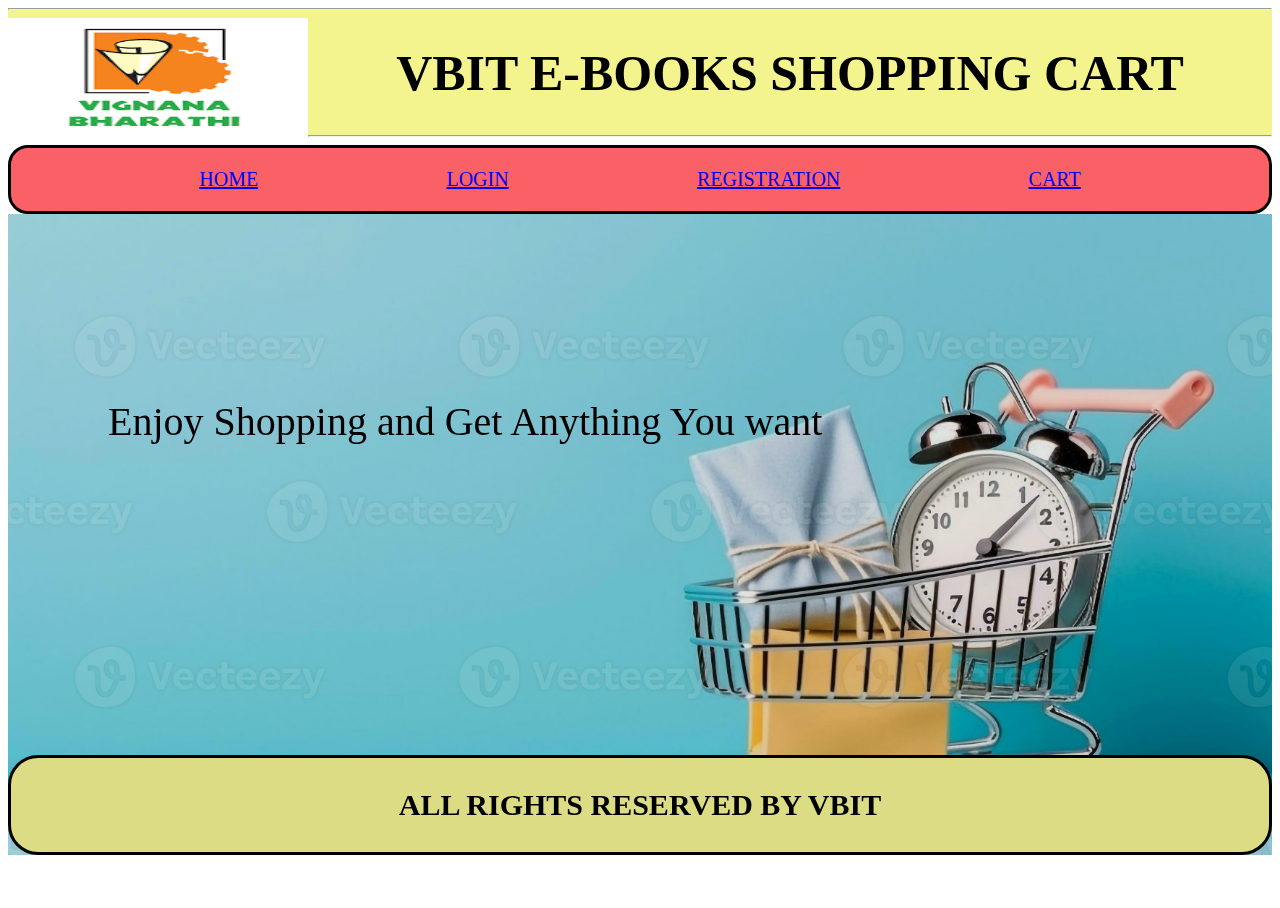
<file: 22P61A05H0/index.html>
<!DOCTYPE html>
<html lang="en">
<head>
    <meta charset="UTF-8">
    <meta name="viewport" content="width=device-width, initial-scale=1.0">
    <title>Home Page</title>
    <link rel="stylesheet" href="style.css">
</head>
<body>
    <div class="wrapper">
        <div class="container1">
            <hr>
            <img src="download.png" alt="vbitlogo">
           <center> <h1>VBIT E-BOOKS SHOPPING CART</h1></center>
           <hr>
        </div>
        <div class="container2">
<p><a href="index.html">HOME</a></p>
<p><a href="login.html">LOGIN</a></p>
<p><a href="registration.html">REGISTRATION</a></p>
<p><a href="cart.html">CART</a></p>
        </div>
        <div class="container3">
            <br><br><br><br><br><br><br><br>
            
            <p class="c">Enjoy Shopping and Get Anything You want</p>
<br><br><br><br><br><br><br><br>
<br><br><br><br><br><br><br>
<div class="container">
    <h3>ALL RIGHTS RESERVED BY VBIT </h3>
</div>
        </div>
    </div>
</body>
</html>
</file>
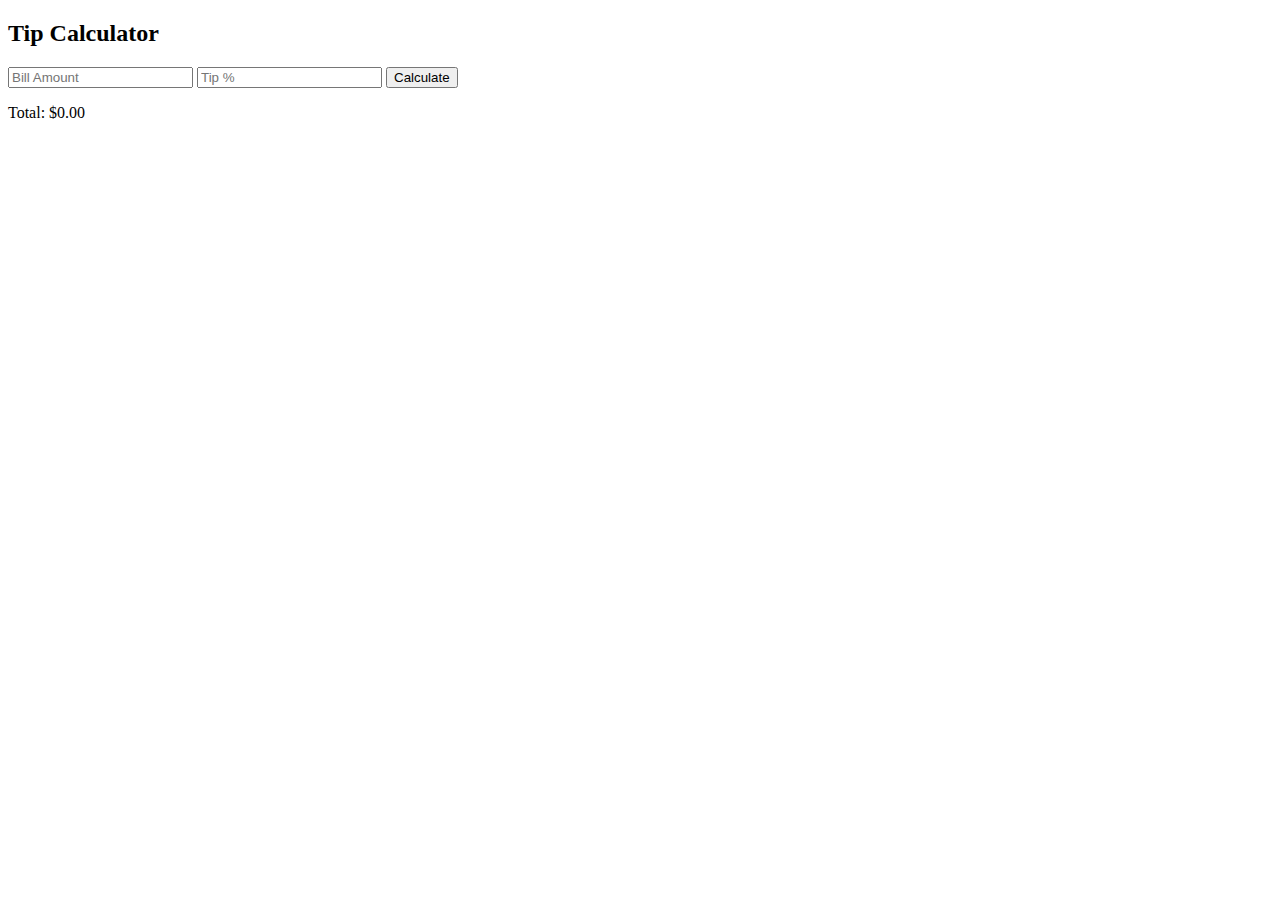
<file: 123.html>
<!DOCTYPE html>
<html lang="en">
<head><meta charset="UTF-8"><title>Tip Calculator</title></head>
<body>
  <h2>Tip Calculator</h2>
  <input id="bill" placeholder="Bill Amount" type="number">
  <input id="tip" placeholder="Tip %" type="number">
  <button onclick="calculateTip()">Calculate</button>
  <p>Total: $<span id="total">0.00</span></p>
  <script>
    function calculateTip() {
      const bill = parseFloat(document.getElementById("bill").value);
      const tip = parseFloat(document.getElementById("tip").value);
      if (!isNaN(bill) && !isNaN(tip)) {
        const total = bill + (bill * tip / 100);
        document.getElementById("total").textContent = total.toFixed(2);
      }
    }
  </script>
</body>
</html>
</file>
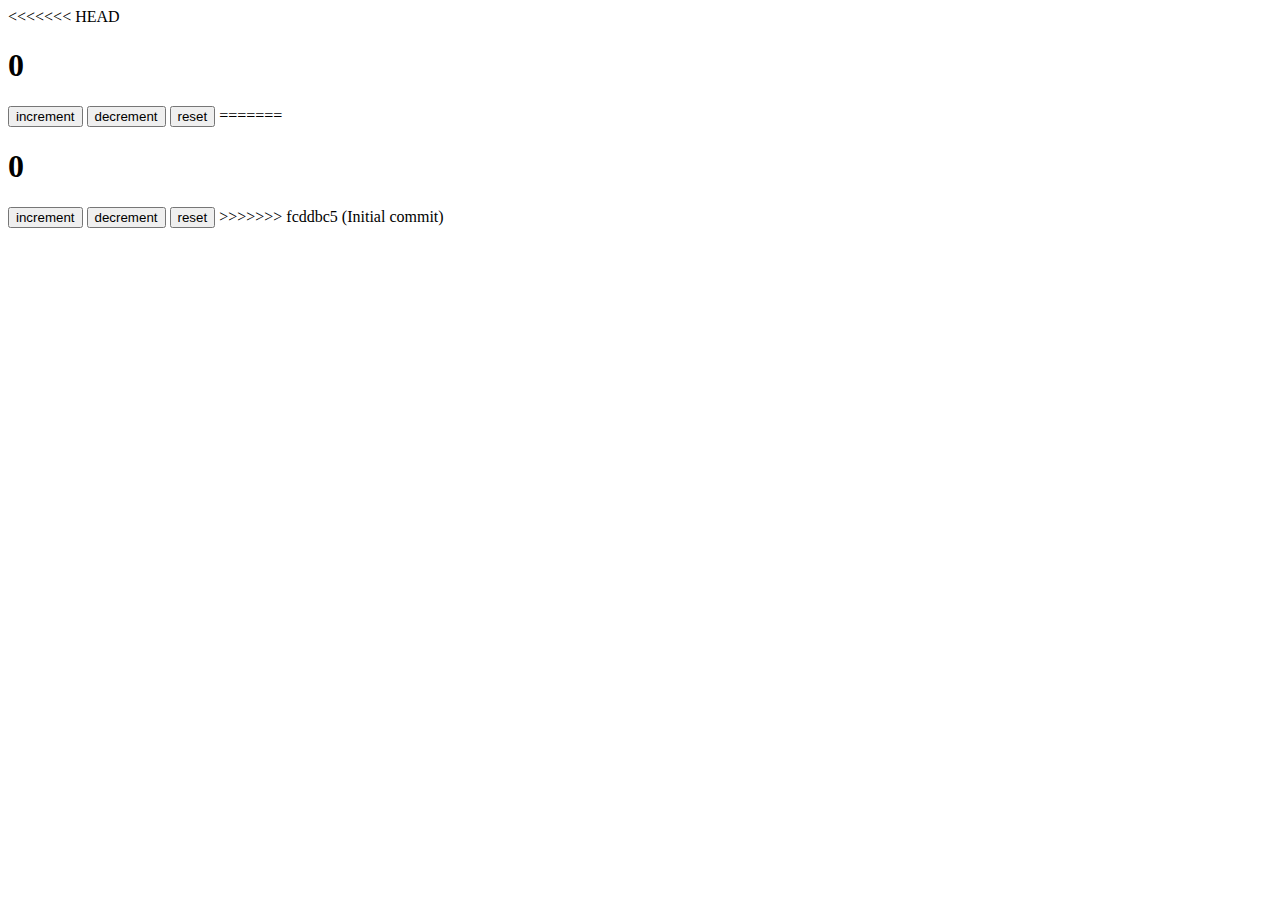
<file: 125.html>
<<<<<<< HEAD
<!DOCTYPE html>
<html lang="en">
<head>
  <meta charset="UTF-8">
  <meta name="viewport" content="width=device-width, initial-scale=1.0">
  <title>counter app</title>
</head>
<body>
  <h1 id="count">0</h1>
  <button id="inc">increment</button>
  <button id="dec">decrement</button>
  <button id="reset">reset</button>
  <script src="125.js"></script>
</body>
=======
<!DOCTYPE html>
<html lang="en">
<head>
  <meta charset="UTF-8">
  <meta name="viewport" content="width=device-width, initial-scale=1.0">
  <title>counter app</title>
</head>
<body>
  <h1 id="count">0</h1>
  <button id="inc">increment</button>
  <button id="dec">decrement</button>
  <button id="reset">reset</button>
  <script src="125.js"></script>
</body>
>>>>>>> fcddbc5 (Initial commit)
</html>
</file>
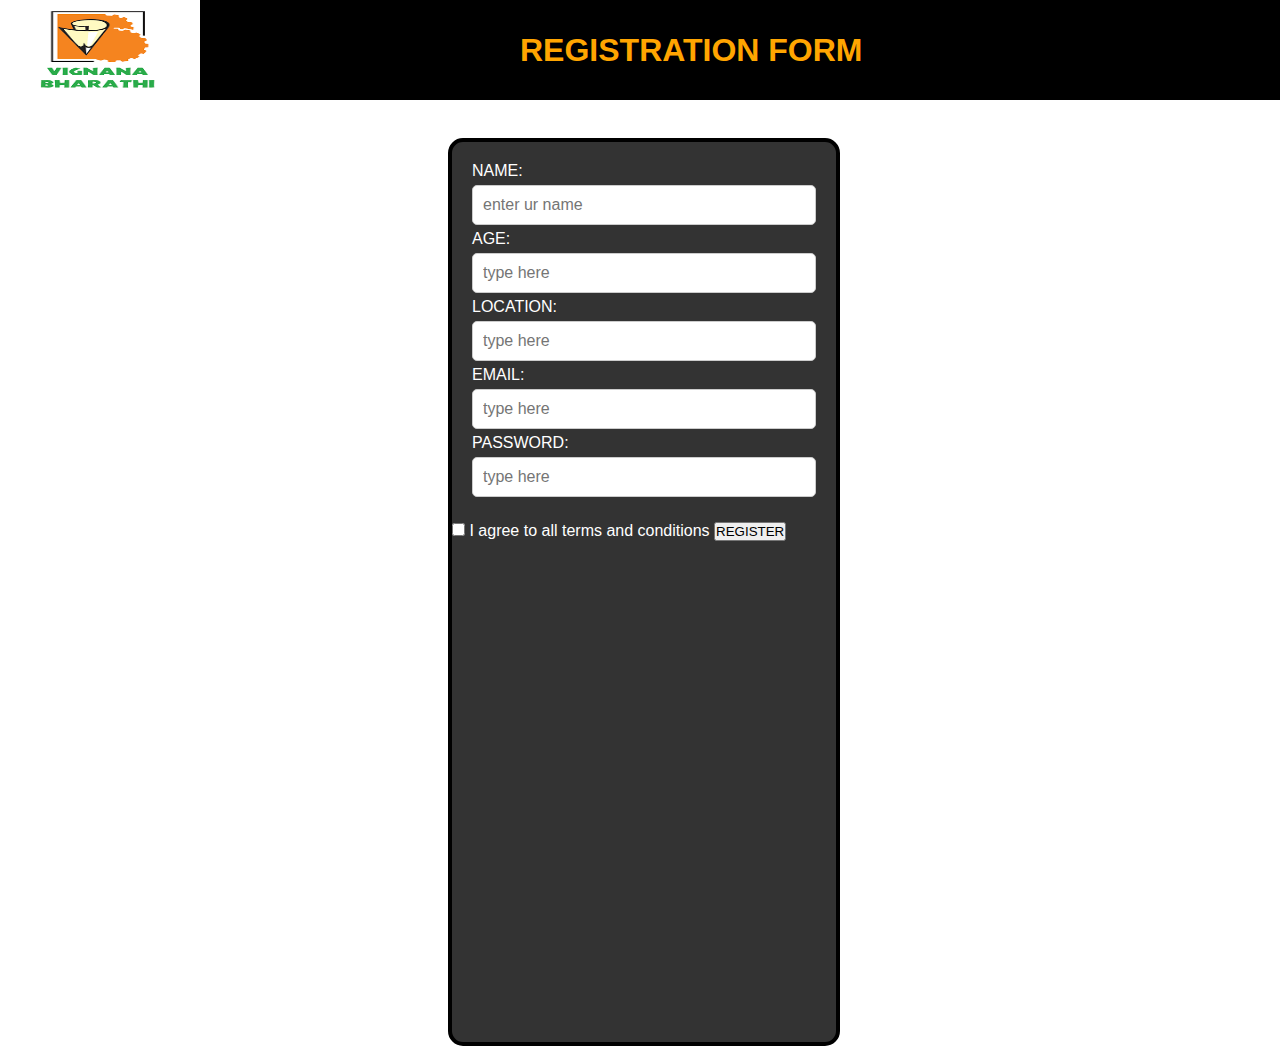
<file: home.html>
<!DOCTYPE html>
<html lang="en">
<head>
    <meta charset="UTF-8">
    <meta name="viewport" content="width=device-width, initial-scale=1.0">
    <title>Registration Validation</title>
    <link rel="stylesheet" href="style1.css">
</head>
<body>
    <div class="header">
        <img src="vbit.png" alt="image">
       <h1>
            REGISTRATION FORM
        </h1>
    </div>
    <div class="form">

        <form>
            <label>NAME:</label>
<input id="name" type="text" placeholder="enter ur name">
<label>AGE:</label>
<input id="age" type="text" placeholder="type here">
<label>LOCATION:</label>
<input id="location" type="text" placeholder="type here">
<label>EMAIL:</label>
<input id="email"type="text" placeholder="type here">
<label>PASSWORD:</label>
<input id="password" type="password" placeholder="type here">
        </form>
    <input type="checkbox">
    <label>I agree to all terms and conditions</label>
        <button id="button">REGISTER</button>
    </div>
    <script src="scr.js"></script>
</body>
</html>
</file>
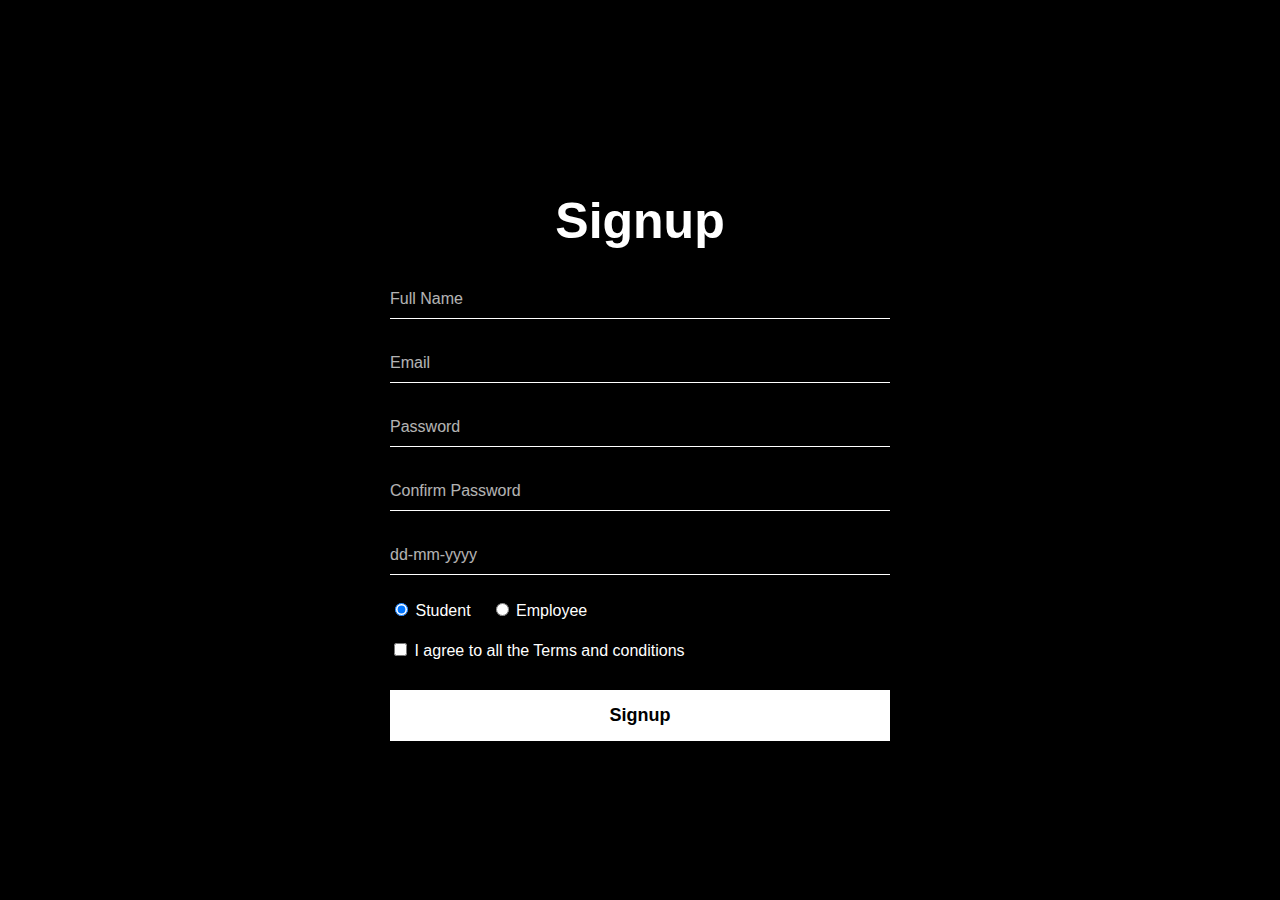
<file: signup.html>
<!DOCTYPE html>
<html lang="en">
<head>
    <meta charset="UTF-8">
    <meta name="viewport" content="width=device-width, initial-scale=1.0">
    <title>Signup Form</title>
    <link rel="stylesheet" href="signup.css">
   
</head>
<body>
    <body>
    <div class="container">
        <h1>Signup</h1>
        <form id="signupForm">
            <div class="form-group">
                <input type="text" id="fullName" placeholder="Full Name" required>
                <div id="nameError" class="error-message">Please enter your full name</div>
            </div>
            
            <div class="form-group">
                <input type="email" id="email" placeholder="Email" required>
                <div id="emailError" class="error-message">Please enter a valid email address</div>
            </div>
            
            <div class="form-group">
                <input type="password" id="password" placeholder="Password" required>
                <div id="passwordError" class="error-message">Password must be at least 8 characters</div>
            </div>
            
            <div class="form-group">
                <input type="password" id="confirmPassword" placeholder="Confirm Password" required>
                <div id="confirmError" class="error-message">Passwords do not match</div>
            </div>
            
            <div class="form-group">
                <input type="text" id="dob" placeholder="dd-mm-yyyy" required>
            </div>
            
            <div class="radio-group">
                <div>
                    <input type="radio" id="student" name="userType" checked>
                    <label for="student">Student</label>
                </div>
                
                <div>
                    <input type="radio" id="employee" name="userType">
                    <label for="employee">Employee</label>
                </div>
            </div>
            
            <div class="checkbox-group">
                <input type="checkbox" id="terms" required>
                <label for="terms">I agree to all the Terms and conditions</label>
            </div>
            
            <div id="successMessage" class="success-message">All good to go</div>
            
            <button type="submit" id="submitBtn">Signup</button>
        </form>
    </div>
    <script src="signup.js"></script>
</body>
</html>
</file>
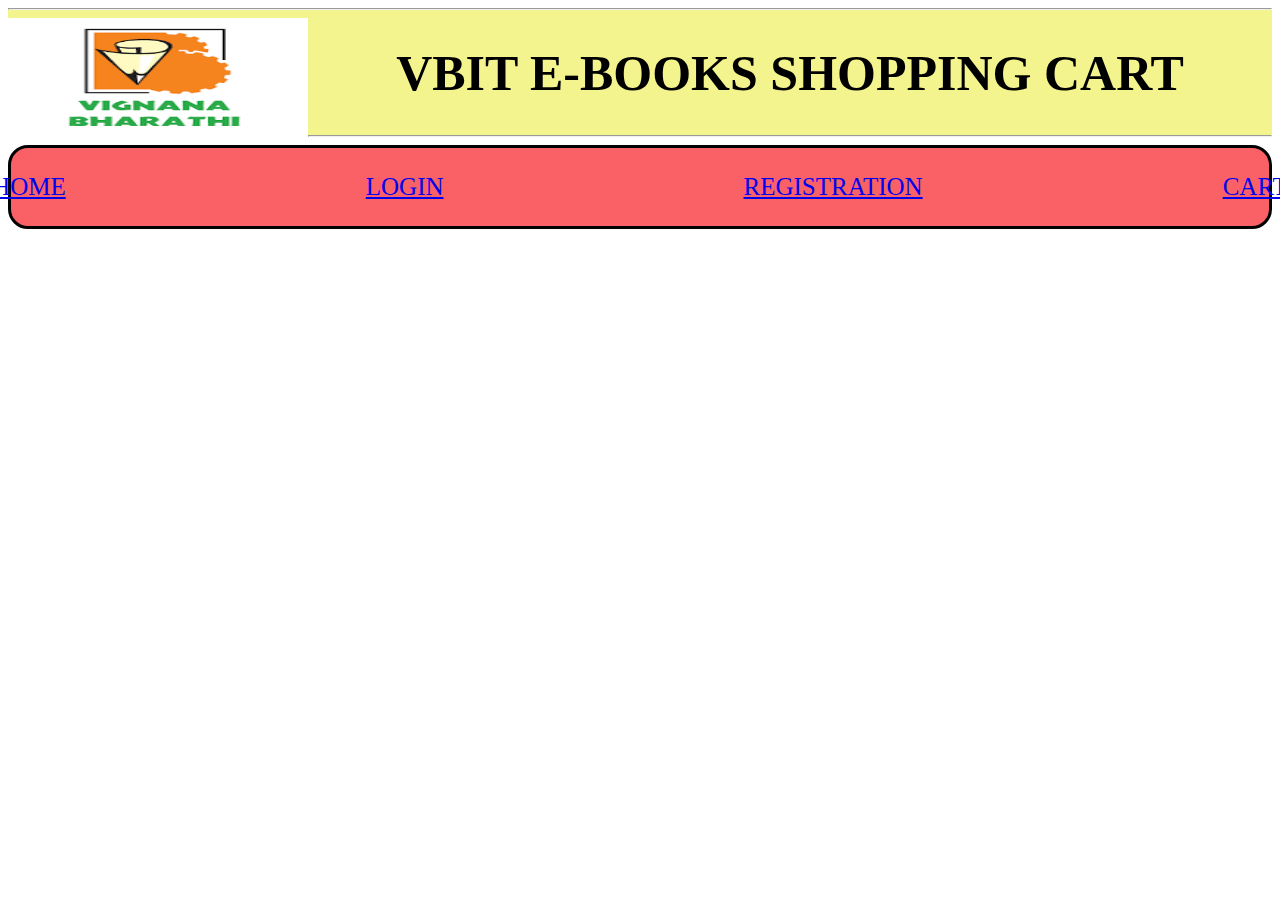
<file: 22P61A05H0/cart.html>
<!DOCTYPE html>
<html lang="en">
<head>
    <meta charset="UTF-8">
    <meta name="viewport" content="width=device-width, initial-scale=1.0">
    <title>Cart</title>
    <link rel="stylesheet" href="style3.css">
</head>
<body>
    <div class="wrapper">
        <div class="container1">
            <hr>
            <img src="download.png" href="vbitlogo">
           <center> <h1>VBIT E-BOOKS SHOPPING CART</h1></center>
           <hr>
        </div>
        
        <div class="container2">
<p><a href="index.html">HOME</a></p>
<p><a href="login.html">LOGIN</a></p>
<p><a href="registration.html">REGISTRATION</a></p>
<p><a href="cart.html">CART</a></p>
        </div>
        
</body>
</html>
</file>
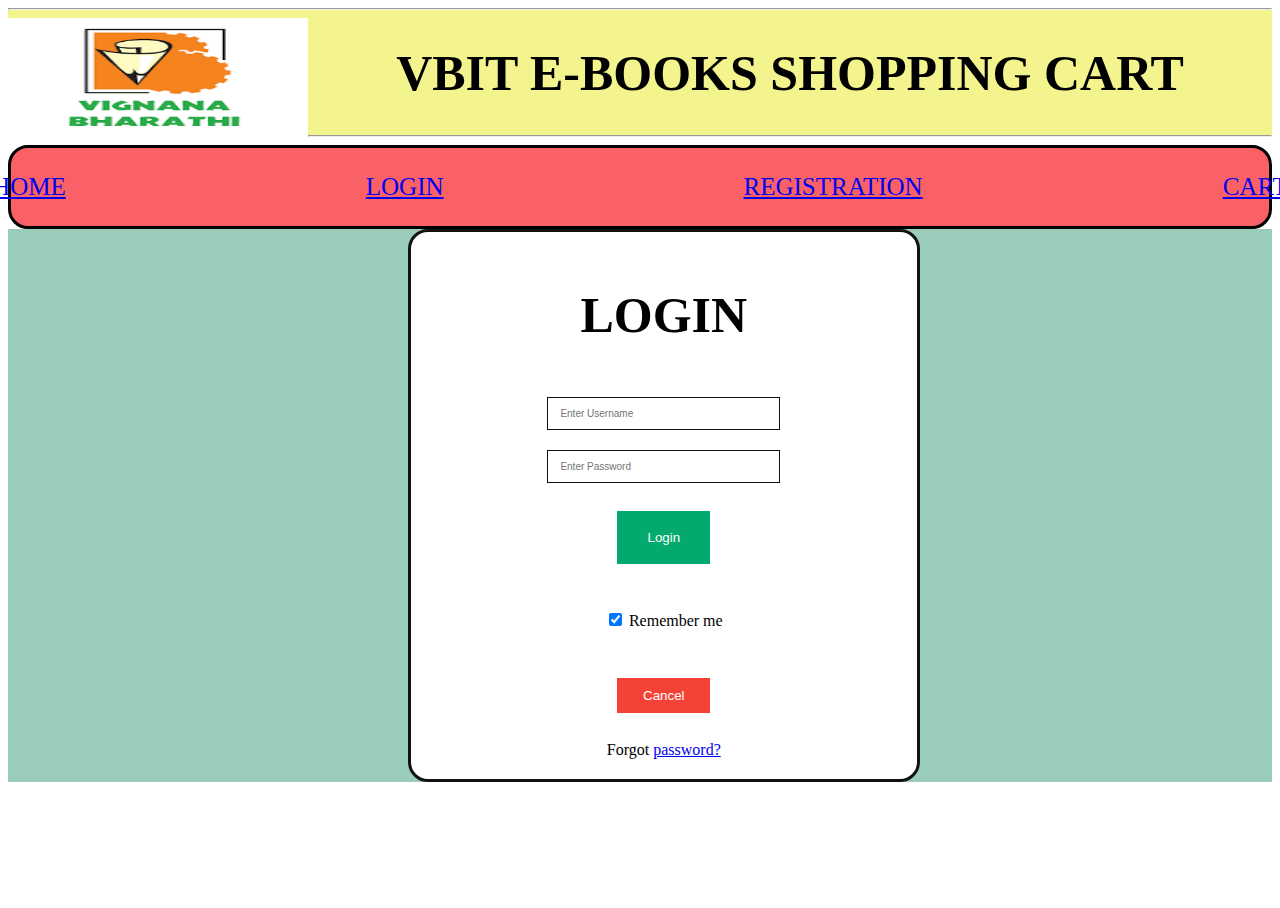
<file: 22P61A05H0/login.html>
<!DOCTYPE html>
<html lang="en">
<head>
    <meta charset="UTF-8">
    <meta name="viewport" content="width=device-width, initial-scale=1.0">
    <title>Login page</title>
    <link rel="stylesheet" href="style1.css">
</head>
<body>
    <div class="wrapper">
        <div class="container1">
            <hr>
            <img src="download.png" href="vbitlogo">
           <center> <h1>VBIT E-BOOKS SHOPPING CART</h1></center>
           <hr>
        </div>
        
        <div class="container2">
<p><a href="index.html">HOME</a></p>
<p><a href="login.html">LOGIN</a></p>
<p><a href="registration.html">REGISTRATION</a></p>
<p><a href="cart.html">CART</a></p>
        </div>
        
        
        <div class="con">
        <form action="action_page.php" method="post" style="background-color: white;">
        <div class="container">
            <h1>LOGIN</h1>
            <input type="text" placeholder="Enter Username" name="uname" required>
            <input type="password" placeholder="Enter Password" name="psw" required>
            <button type="submit">Login</button>
            <label>
                <br>
              <input type="checkbox" checked="checked" name="remember"> Remember me
            </label>
        </div>
        <div class="container" >
            <button type="button" class="cancelbtn">Cancel</button>
            <span class="psw">Forgot <a href="#">password?</a></span>
          </div>
          </form>
        </div>
        </div>
</body>
</html>
</file>
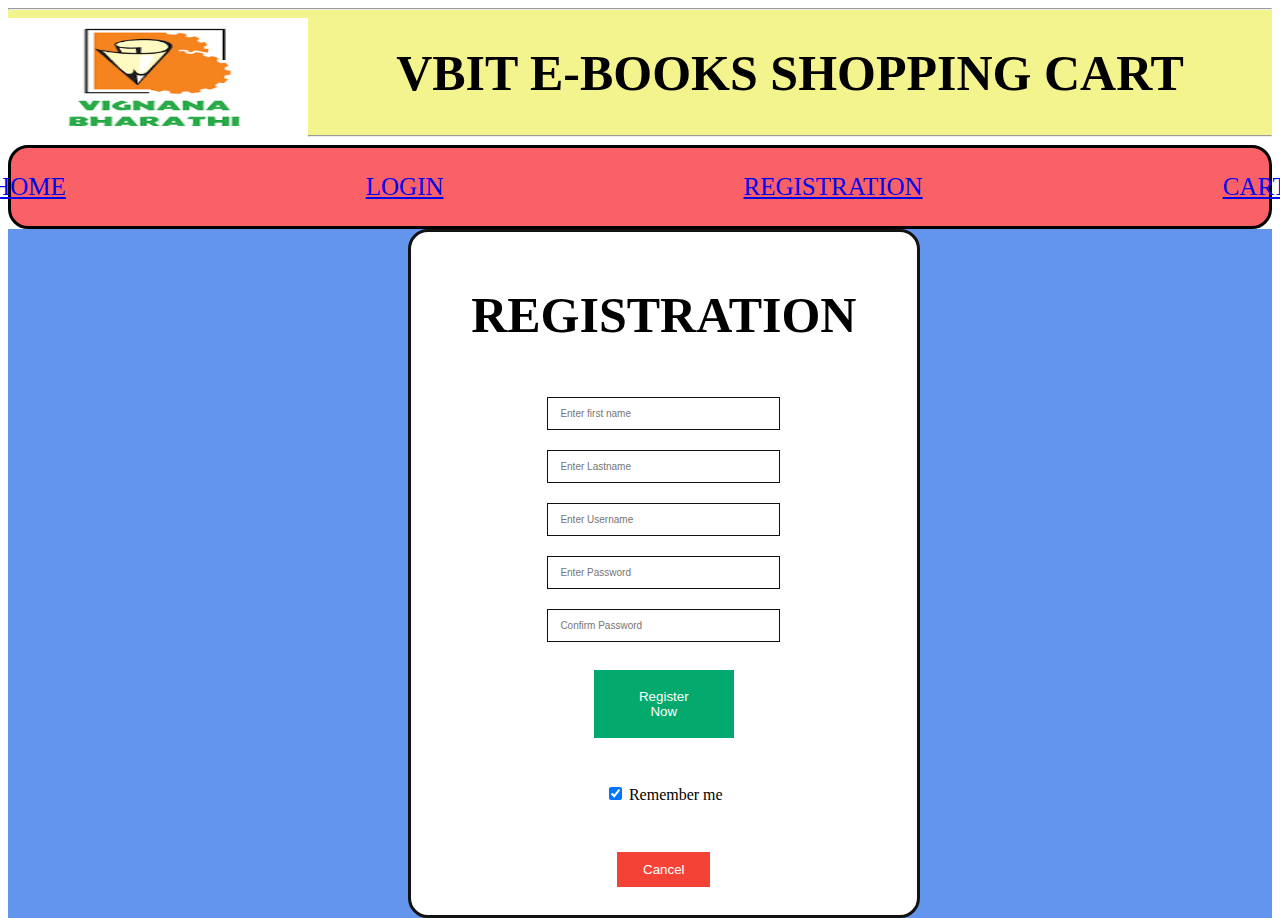
<file: 22P61A05H0/registration.html>
<!DOCTYPE html>
<html lang="en">
<head>
    <meta charset="UTF-8">
    <meta name="viewport" content="width=device-width, initial-scale=1.0">
    <title>Registration</title>
    <link rel="stylesheet" href="style2.css">
</head>
<body>
    <div class="wrapper">
        <div class="container1">
            <hr>
            <img src="download.png" href="vbitlogo">
           <center> <h1>VBIT E-BOOKS SHOPPING CART</h1></center>
           <hr>
        </div>
        
        <div class="container2">
<p><a href="index.html">HOME</a></p>
<p><a href="login.html">LOGIN</a></p>
<p><a href="registration.html">REGISTRATION</a></p>
<p><a href="cart.html">CART</a></p>
        </div>
        
        
        <div class="con">
        <form action="action_page.php" method="post" style="background-color: white;">
        <div class="container">
            <h1>REGISTRATION</h1>
            <input type="text" placeholder="Enter first name" name="uname" required>
            <input type="text" placeholder="Enter Lastname" name="uname" required>
            <input type="text" placeholder="Enter Username" name="uname" required>
            <input type="password" placeholder="Enter Password" name="psw" required>
            <input type="password" placeholder="Confirm Password" name="psw" required>
            <button type="submit">Register Now</button>
            <label>
                <br>
              <input type="checkbox" checked="checked" name="remember"> Remember me
            </label>
        </div>
        <div class="container" >
            <button type="button" class="cancelbtn">Cancel</button>
          </div>
          </form>
        </div>
        </div>

</body>
</html>
</file>
<file: 22P61A05H0/style.css>
body,html{
    height:100%;
}
.container1{
background-color:rgb(244, 244, 142);
}
h1{
    font-size: 50px;
    color:black;
    animation: fadeIn 10s;
}
@keyframes fadeIn {
    0% { opacity: 0; }
    100% { opacity: 1; }
  }
  .border{
    border:3px solid transparent;
  }
  .border:hover{
    border:3px solid white;
  }
  
img{
    float:left;
    height:120px;
    width:300px;
}
.container2{
    background-color: #F96167;
    display:flex;
    justify-content: space-evenly;
    border: 3px solid black;
    border-radius: 20px;
}
.container
{
    background-color: rgb(244, 244, 148);
    display:flex;
    justify-content: center;
    align-items: center;
    border: 3px solid black;
    border-radius: 30px;
}
h3{
    font-size: 30px;
}
p{
    color:black;
    font-size:20px;
}
.container3{
    background-image: url("books.jpg");
    height:50%;
    background-position: center;
    background-repeat: no-repeat;
   background-size: cover;
    filter: brightness(90%);
}
.c{
margin-left:100px;
font-size: 40px;
font-weight: 10px;
color:black;
}
</file>
<file: style1.css>
*{
    margin:0;
    padding:0;
    font-family: sans-serif;
}
.header{
   height:100px;
   width:100%;
background-color: black;
color:orange;
display:flex;
align-items: center;
/* justify-content: center; */
}
img{
    height:100px;
    width:200px;
margin-right:25%;
}
h1{
    font-size: 50;
    /* font-family:'Lucida Sans', 'Lucida Sans Regular', 'Lucida Grande', 'Lucida Sans Unicode', Geneva, Verdana, sans-serif; */
}
.form{
   height:100vh;
   width:30%;
   color:white;
   background-color: rgba(0,0,0,0.8);
   margin-left:35%;
   margin-top:3%;
   border:4px solid black;
   border-radius: 15px;
}
form{
margin:0 auto;
padding:20px;
}

input[type="text"],
input[type="password"] {
    width: 100%;
    padding: 10px;
    margin: 5px 0;
    border: 1px solid #ccc;
    border-radius: 5px;
    box-sizing: border-box;
    font-size: 16px;
}
</file>
<file: signup.css>
body {
            margin: 0;
            padding: 0;
            font-family: Arial, sans-serif;
            background-color: #000;
            color: #fff;
            display: flex;
            justify-content: center;
            align-items: center;
            min-height: 100vh;
        }
        
        .container {
            width: 100%;
            max-width: 500px;
            padding: 20px;
        }
        
        h1 {
            font-size: 50px;
            margin-bottom: 30px;
            text-align: center;
        }
        
        .form-group {
            margin-bottom: 25px;
            position: relative;
        }
        
        input[type="text"],
        input[type="email"],
        input[type="password"],
        input[type="date"] {
            width: 100%;
            padding: 10px 0;
            background: transparent;
            border: none;
            border-bottom: 1px solid #fff;
            color: #fff;
            font-size: 16px;
            outline: none;
        }
        
        input[type="text"]::placeholder,
        input[type="email"]::placeholder,
        input[type="password"]::placeholder,
        input[type="date"]::placeholder {
            color: #fff;
            opacity: 0.7;
        }
        
        .radio-group {
            margin-bottom: 20px;
            display: flex;
            gap: 20px;
        }
        
        .checkbox-group {
            margin-bottom: 20px;
        }
        
        button {
            width: 100%;
            padding: 15px;
            background-color: #fff;
            color: #000;
            border: none;
            cursor: pointer;
            font-size: 18px;
            font-weight: bold;
            margin-top: 10px;
        }
        
        button:hover {
            background-color: #f0f0f0;
        }
        
        .error-message {
            color: #ff6b6b;
            font-size: 14px;
            margin-top: 5px;
            display: none;
        }
        
        .success-message {
            color: #4cd137;
            font-size: 16px;
            margin-top: 10px;
            display: none;
            text-align: center;
        }
        
        .input-error {
            border-bottom: 1px solid #ff6b6b;
        }
</file>
<file: 22P61A05H0/style3.css>
.container1{
    background-color:rgb(244, 244, 142);
    }
    h1{
        font-size: 50px;
        color:black;
        animation: fadeIn 10s;
    }
    @keyframes fadeIn {
        0% { opacity: 0; }
        100% { opacity: 1; }
      }
      
      
    img{
        float:left;
        height:120px;
        width:300px;
    }
    .container2{
        background-color: #F96167;
        display:flex;
        flex-direction: row;
        column-gap: 300px;
        justify-content: center;
        align-items: center;
        border: 3px solid black;
        border-radius: 20px;
    }
    p{
        color:black;
        font-size:25px;
    
    }
</file>
<file: 22P61A05H0/style1.css>
body,html{
  height:100%;
}
.container1{
background-color:rgb(244, 244, 142);
}
h1{
    font-size: 50px;
    color:black;
    animation: fadeIn 10s;
}
@keyframes fadeIn {
    0% { opacity: 0; }
    100% { opacity: 1; }
  }
  
  
img{
    float:left;
    height:120px;
    width:300px;
}
.container2{
    background-color: #F96167;
    display:flex;
    flex-direction: row;
    column-gap: 300px;
    justify-content: center;
    align-items: center;
    border: 3px solid black;
    border-radius: 20px;
}
p{
    color:black;
    font-size:25px;

}
.container{
    display:flex;
    flex-direction: column;
    row-gap: 20px;
    justify-content: center;
    align-items: center;
    padding: 20px;

}
.con{
  background-color:rgb(153, 204, 187);

}

form {
 border-radius: 20px;
    width:40%;
    
    margin-left:400px;
    justify-content: center;
    border: 3px solid #131212;
  }
  /* Full-width inputs */
  input[type=text], input[type=password] {
    
    display: inline-block; 
    font-size: 10px;
    border: 1px solid #141010;
    box-sizing: border-box;
    box-shadow: 10px blue;
    width:50%;
    padding: 10px 12px;
    
  }
  
  /* Set a style for all buttons */
  button {
    background-color: #04AA6D;
    color: white;
    padding: 19px 30px;
    margin: 8px 0;
    border: none;
    cursor: pointer;
    width:20%;
  }
  
  /* Add a hover effect for buttons */
  button:hover {
    opacity: 0.8;
  }
  
  /* Extra style for the cancel button (red) */
  .cancelbtn {
    width: 20%;
    padding: 10px 18px;
    background-color: #f44336;
  }
</file>
<file: 22P61A05H0/style2.css>
body,html{
    height:100%;
  }
  .container1{
  background-color:rgb(244, 244, 142);
  }
  h1{
      font-size: 50px;
      color:black;
      animation: fadeIn 10s;
  }
  @keyframes fadeIn {
      0% { opacity: 0; }
      100% { opacity: 1; }
    }
    
    
  img{
      float:left;
      height:120px;
      width:300px;
  }
  .container2{
      background-color: #F96167;
      display:flex;
      flex-direction: row;
      column-gap: 300px;
      justify-content: center;
      align-items: center;
      border: 3px solid black;
      border-radius: 20px;
  }
  p{
      color:black;
      font-size:25px;
  
  }
  .container{
      display:flex;
      flex-direction: column;
      row-gap: 20px;
      justify-content: center;
      align-items: center;
      padding: 20px;
  
  }
  .con{
    background-color:cornflowerblue;
  
  }
  
  form {
   border-radius: 20px;
      width:40%;
      
      margin-left:400px;
      justify-content: center;
      border: 3px solid #131212;
    }
    /* Full-width inputs */
    input[type=text], input[type=password] {
      
      display: inline-block; 
      font-size: 10px;
      border: 1px solid #141010;
      box-sizing: border-box;
      box-shadow: 10px blue;
      width:50%;
      padding: 10px 12px;
      
    }
    
    /* Set a style for all buttons */
    button {
      background-color: #04AA6D;
      color: white;
      padding: 19px 30px;
      margin: 8px 0;
      border: none;
      cursor: pointer;
      width:30%;
    }
    
    /* Add a hover effect for buttons */
    button:hover {
      opacity: 0.8;
    }
    
    /* Extra style for the cancel button (red) */
    .cancelbtn {
      width: 20%;
      padding: 10px 18px;
      background-color: #f44336;
    }
</file>
